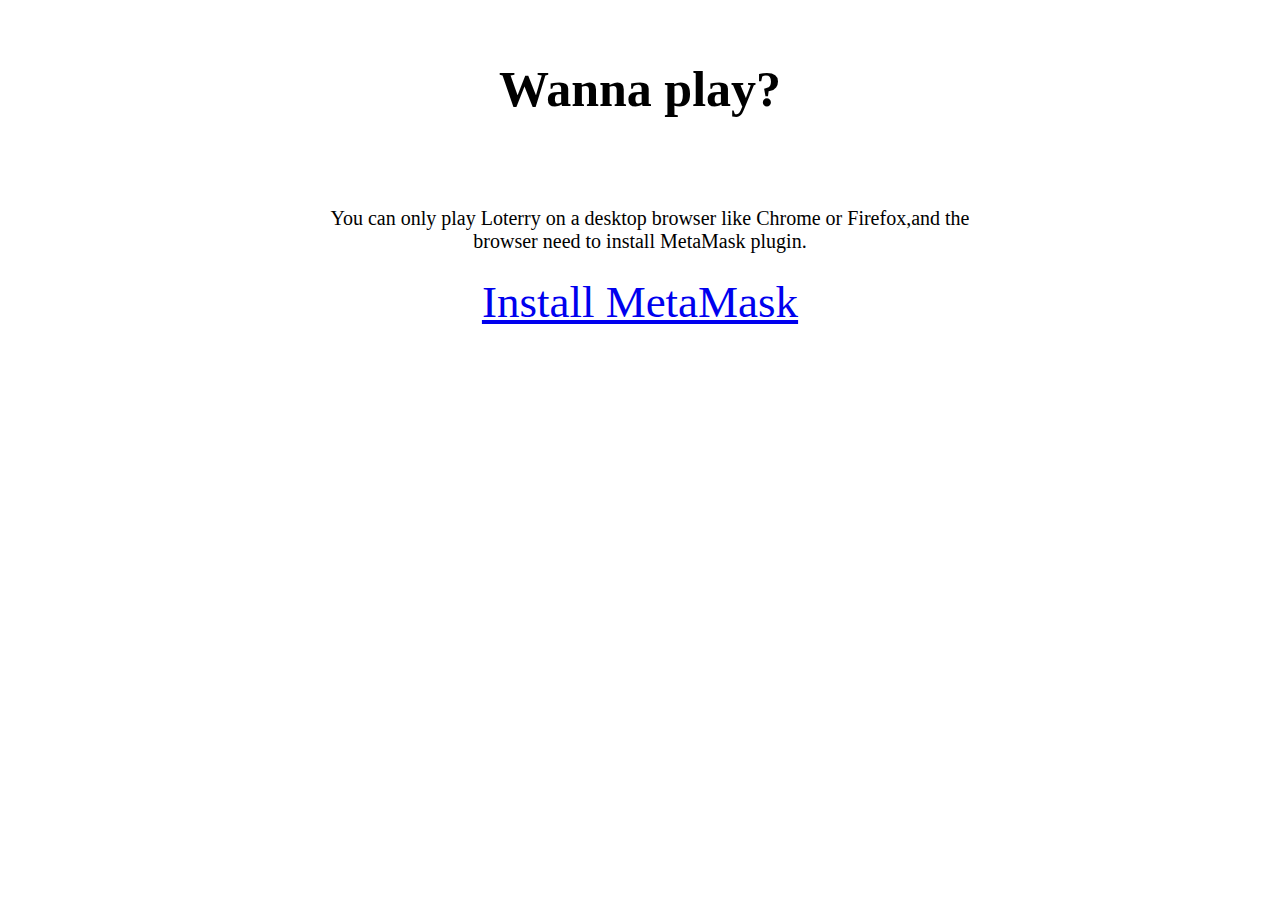
<file: public/configer.html>
<!DOCTYPE html>
<html lang="en">
<head>
  <meta charset="utf-8">
    <meta name="description" content="Open source decentralized Ethereum blockchain based lottery">
    <meta name="keywords" content="Ethereum,Blockchain,Lottery,Decentralized,Open Source">
    <meta name="author" content="lotthereum.github.io">
    <meta name="viewport" content="width=device-width, initial-scale=1.0"/>
    <title>Lotthereum</title>

    <link rel="icon" sizes="192x192" href="/images/icons-192x192.png">
    <link rel="shortcut icon" href="/images/icons-72x72.png">
    <link rel="apple-touch-icon" href="/images/icons-72x72.png">
    <link rel="apple-touch-icon" sizes="72x72" href="/images/icons-72x72.png">
    <link rel="apple-touch-icon" sizes="144x144" href="/images/icons-144x144.png">
    <link rel="apple-touch-icon" sizes="180x180" href="/images/icons-180x180.png">

    <link href="http://www.500cache.com/trade/css/szc.css?v=2015030201" type="text/css" rel="stylesheet" />
    <script src="https://code.jquery.com/jquery-3.2.1.min.js"></script>
<body>
  
      <div>
        <div style="text-align:center;">

            <div style="text-align:center;width:700px;margin:0 auto;">
                <br/>
                <h1 style="font-size:50px;">Wanna play?</h1>
                <br/>
                <br/>
                <p style="font-size:20px;">&nbsp;&nbsp;&nbsp;&nbsp;You can only play Loterry on a desktop browser like Chrome or Firefox,and the browser need to install MetaMask plugin.
                <br/>
                <br/>
                <a href="https://metamask.io/" rel="noopener noreferrer" target="_blank" style="font-size:45px;text-decoration:underline;">Install MetaMask</a>
            </div>
      </div>
      </div>

</body>
</html>
</file>
